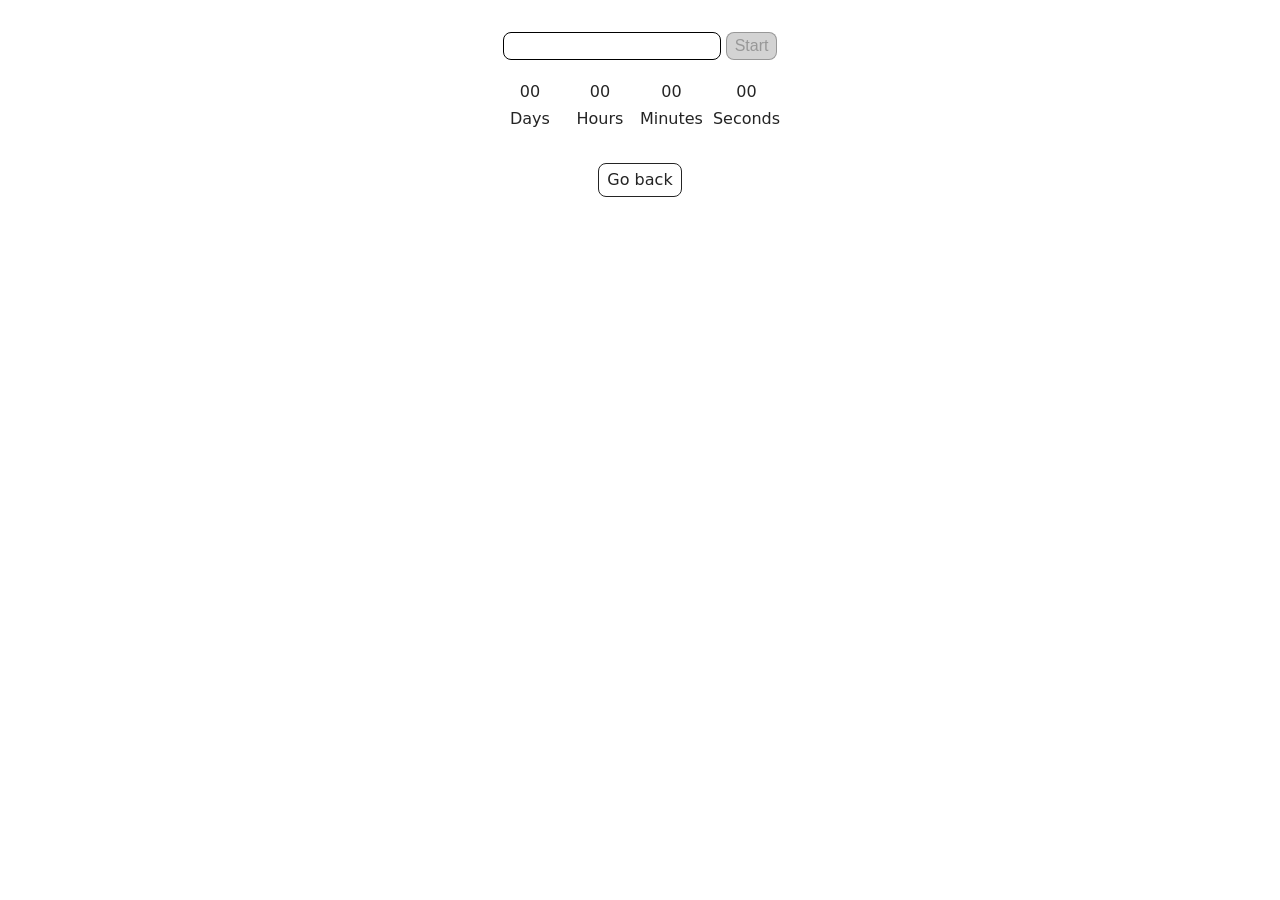
<file: src/1-timer.html>
<!doctype html>
<html lang="en">
  <head>
    <meta charset="UTF-8" />
    <meta http-equiv="X-UA-Compatible" content="IE=edge" />
    <meta name="viewport" content="width=device-width, initial-scale=1.0" />
    <title>Timer</title>
    <link rel="stylesheet" href="./css/styles.css" />
  </head>
  <body>
    <main>
      <div class="container">
        <input type="text" id="datetime-picker" />
        <button type="button" data-start disabled>Start</button>

        <div class="timer">
          <div class="field">
            <span class="value" data-days>00</span>
            <span class="label">Days</span>
          </div>
          <div class="field">
            <span class="value" data-hours>00</span>
            <span class="label">Hours</span>
          </div>
          <div class="field">
            <span class="value" data-minutes>00</span>
            <span class="label">Minutes</span>
          </div>
          <div class="field">
            <span class="value" data-seconds>00</span>
            <span class="label">Seconds</span>
          </div>
        </div>
        <a class="back-link" href="./index.html">Go back</a>
      </div>
    </main>
   <script type="module" src="./js/1-timer.js"></script>
  </body>
</html>
</file>
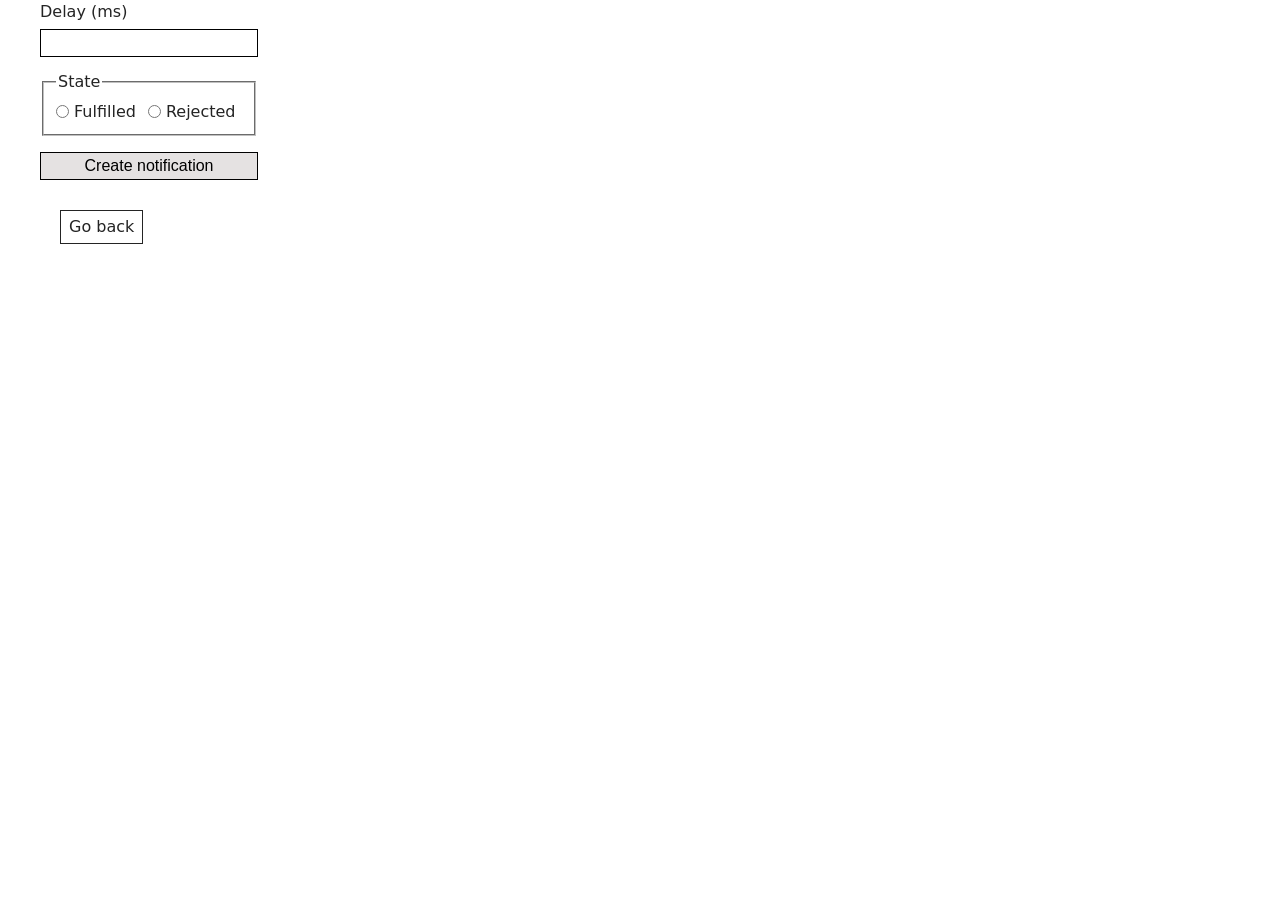
<file: src/2-snackbar.html>
<!doctype html>
<html lang="en">
  <head>
    <meta charset="UTF-8" />
    <meta http-equiv="X-UA-Compatible" content="IE=edge" />
    <meta name="viewport" content="width=device-width, initial-scale=1.0" />
    <title>Snackbar</title>
    <link rel="stylesheet" href="./css/styles.css" />
  </head>
  <body>
    <main>
      <div class="container">
        <form class="form">
          <label>
            Delay (ms)
            <input type="number" name="delay" required />
          </label>

          <fieldset>
            <legend>State</legend>
            <label>
              <input type="radio" name="state" value="fulfilled" required />
              Fulfilled
            </label>
            <label>
              <input type="radio" name="state" value="rejected" required />
              Rejected
            </label>
          </fieldset>

          <button type="submit">Create notification</button>
        </form>

        <a class="back-link" href="./index.html">Go back</a>
      </div>
    </main>
    <script type="module" src="./js/2-snackbar.js"></script>
  </body>
</html>
</file>
<file: src/css/styles.css>
/**
  |============================
  | include css partials with
  | default @import url()
  |============================
*/
/* Common styles */
@import url('./reset.css');
@import url('./base.css');
@import url('./container.css');
@import url('./animations.css');

/* Sections style */
@import url('./header.css');
@import url('./vite-promo.css');
@import url('./badges.css');
@import url('./back-link.css');
@import url('./footer.css');

@import url('./timer.css');
@import url('./snackbar.css');
</file>
